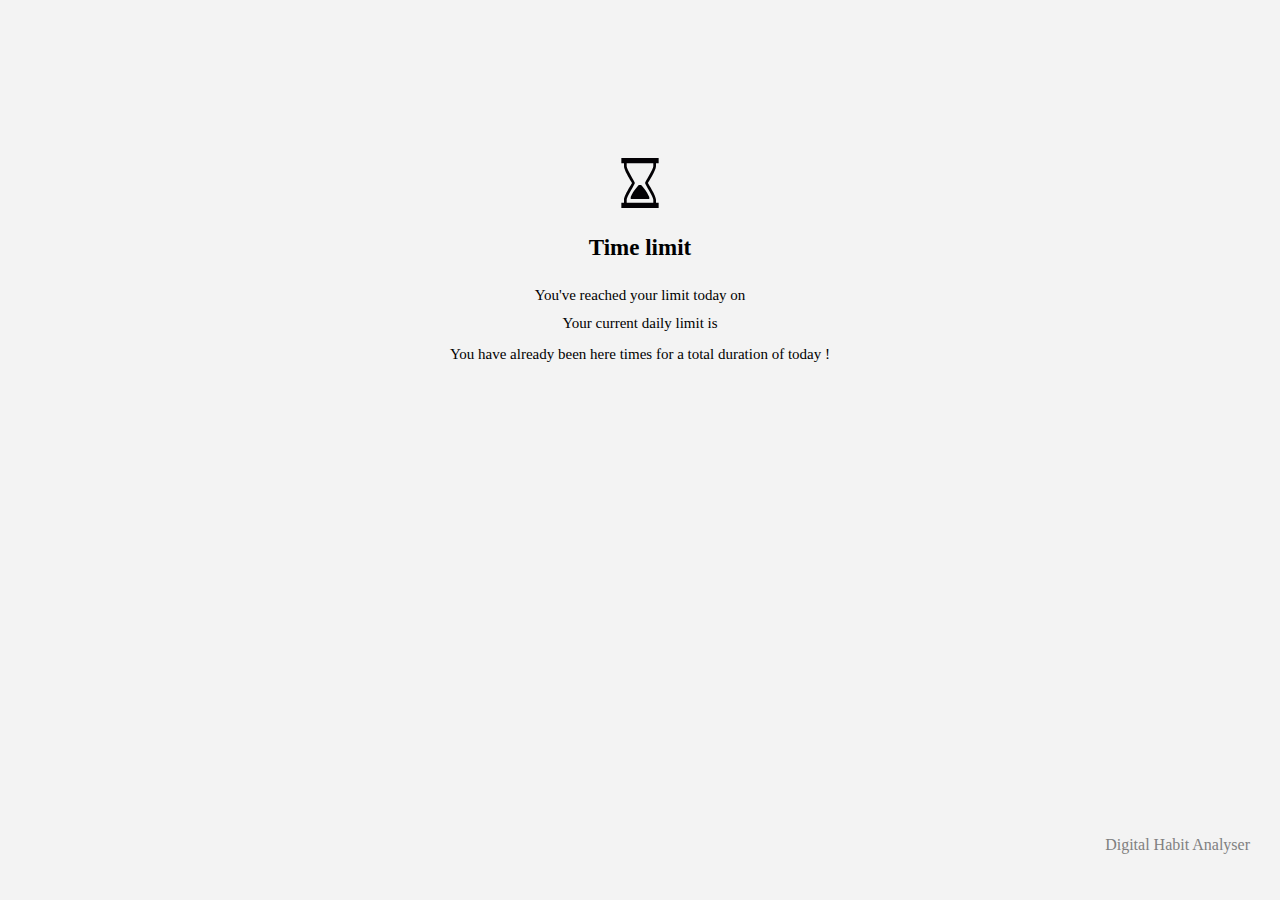
<file: src/block.html>
<!DOCTYPE html>
<html>

<head>
    <meta charset="utf-8">
    <title>Access to the site is limited</title>
    <link href="style/block.css" rel="stylesheet" />
    <script src="scripts/storage.js"></script>
    <script src="scripts/common.js"></script>
    <script src="scripts/block.js"></script>
</head>

<body>
    <div>
        <img src="icons/time.svg" height="50">
        <p class="title">Time limit</p>
        <div class="description">You've reached your limit today on <span id="site" class="current-site"></span></div>
        <div class="description margin-top-10">Your current daily limit is <span id="limit" class="current-limit"></span></div>

        <div class="description margin-top-10">You have already been here
            <span id="deferredCount" class="deferred-metrics"></span> times for a total duration of
            <span id="deferredTime" class="deferred-metrics"></span> today !
        </div>
        <!-- 
        <div class="margin-top-10"><a id="deffererBtn" class="defferer-link">Set aside for 5 minutes</a></div>-->
    </div>
    <p class="product-title">Digital Habit Analyser</p>
</body>

</html>
</file>
<file: src/style/block.css>
body {
    padding: 150px;
    text-align: center;
    background-color: rgb(243, 243, 243)
}

.title {
    font-size: 23px;
    font-weight: 600;
}

.description {
    font-size: 15px;
    font-weight: 400;
}

.current-site {
    font-size: 18px;
    font-weight: 500;
    color: rgb(202, 48, 48);
}

.current-limit {
    font-weight: 500;
    color: rgb(128, 128, 128);
}

.margin-top-10 {
    margin-top: 10px;
}

.product-title {
    font-size: 16px;
    color: rgb(128, 128, 128);
    position: absolute;
    bottom: 30px;
    right: 30px;
}

.defferer-link {
    color: gray;
    text-decoration: underline;
    cursor: pointer;
}

.deferred-metrics {
    font-weight: 500;
    font-size: 1.2rem;
    color: rgb(202, 48, 48);
}
</file>
